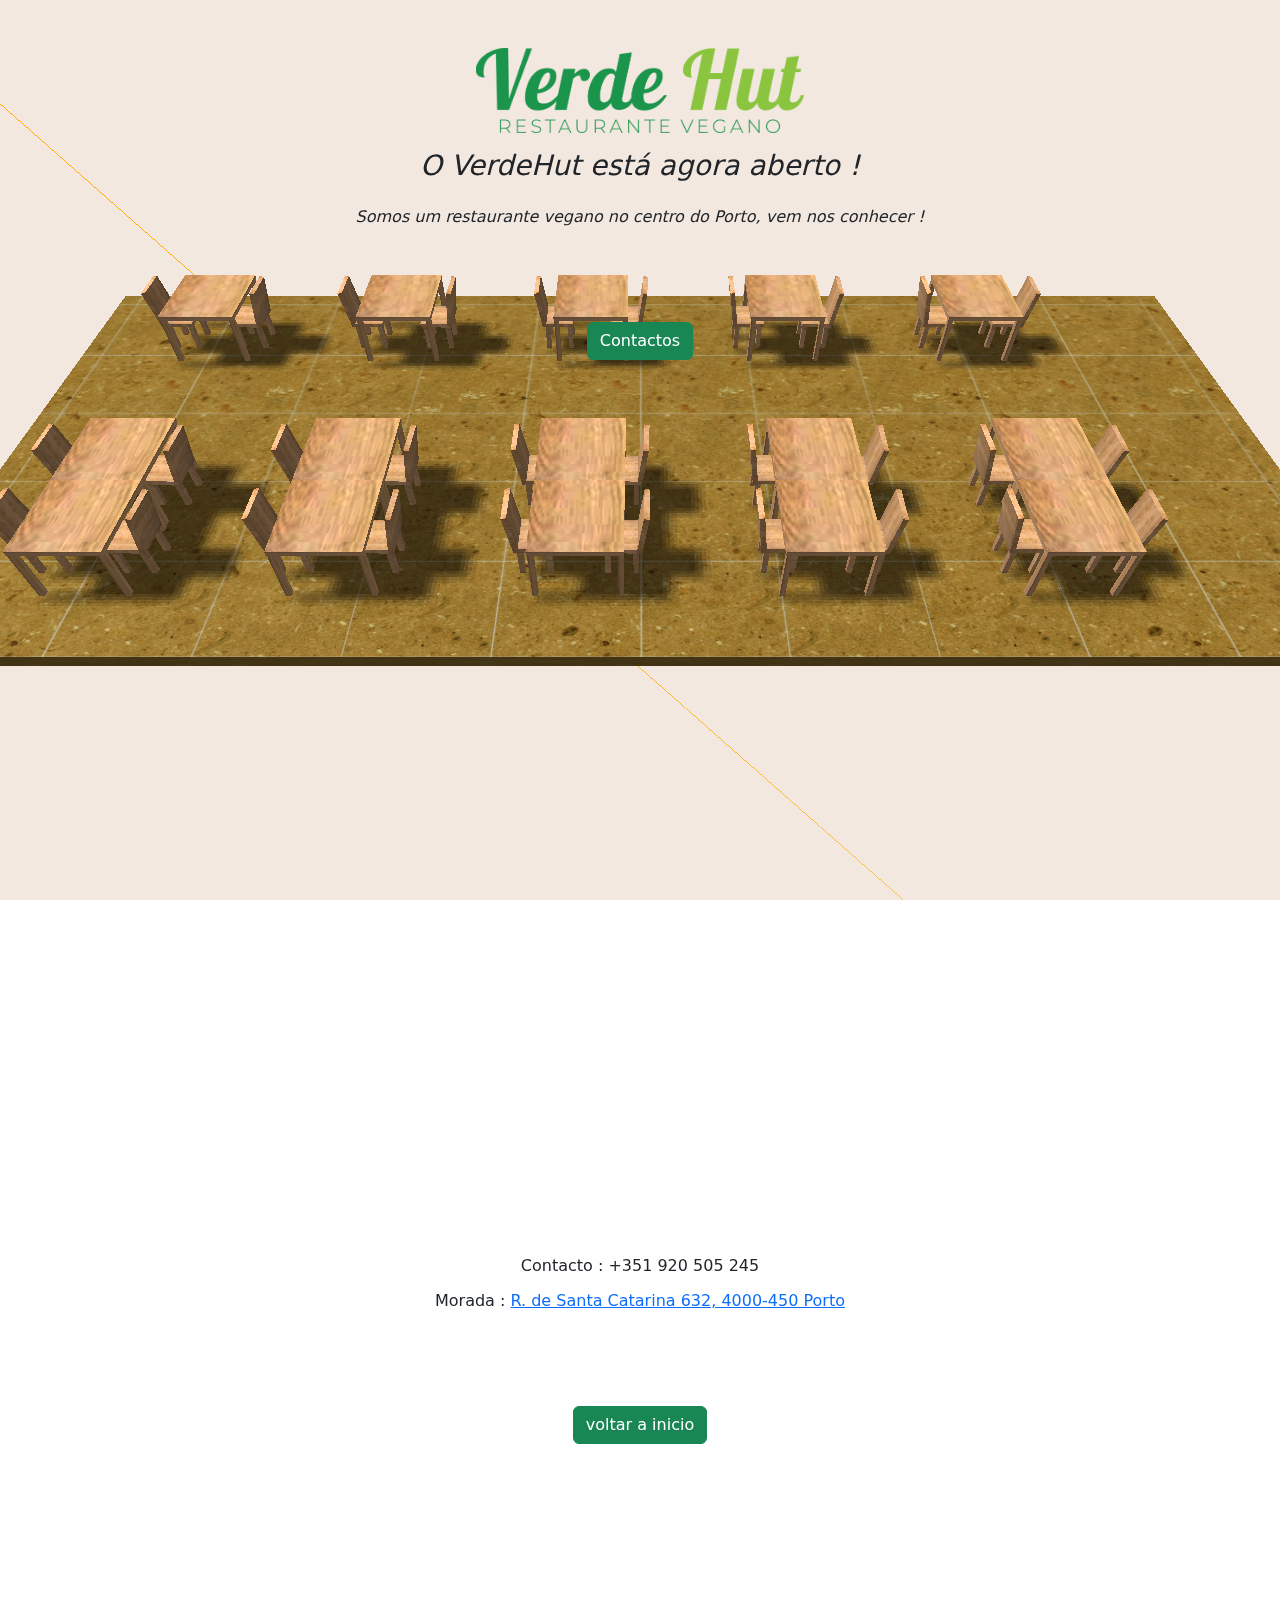
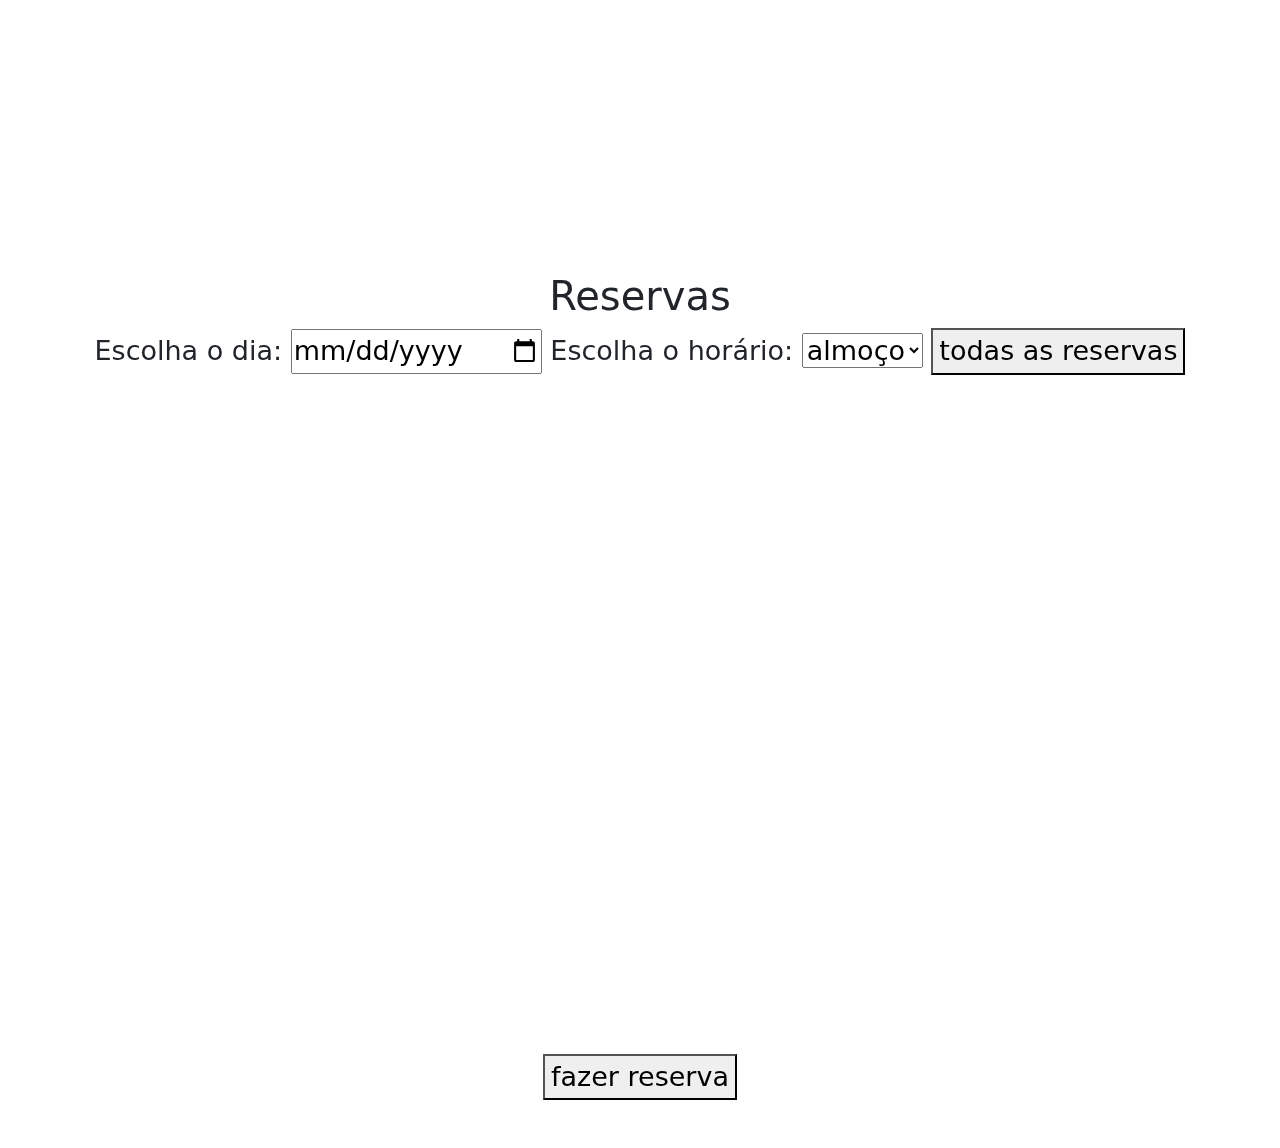
<file: index.html>
<!DOCTYPE html>
<html lang="en">

<head>
    <meta charset="UTF-8">
    <meta name="viewport" content="width=device-width, initial-scale=1.0">
    <title>VerdeHut</title>
    <link rel="icon" type="image/x-icon" href="assets/img/favicon.ico" />

    <link href="/css/styles.css" rel="stylesheet">
    <link href="./css/bootstrap.min.css" rel="stylesheet">
    <script src="./js/three/jquery-3.5.1.min.js"></script>
    <script src="./js/three/popper.min.js"></script>
    <script src="./js/three/bootstrap.min.js"></script>
    <script type="importmap">
            {
              "imports": {
                "three": "./js/three/three.module.js",
                "gtlf": "./js/three/GLTFLoader.js",
                "orbit": "./js/three/OrbitControls.js"
              }
            }
          </script>

</head>


<body>

    <span id="scrollProgress"></span>

    <section id="page-top" class="container px-4 pt-lg-5 text-center">
        <img src="assets\img\so texto verde hut.png" alt="verdehutlogo" width="30%" height="30%">

        <p></p>
        <h3 class="mb-4"><em>O VerdeHut está agora aberto !</em></h3>

        <h6 class="mb-5"><em>Somos um restaurante vegano no centro do Porto, vem nos conhecer !<p></em></h3>
            <a class="btn btn-success btn-xl mt-5 " href="#callout">Contactos</a>

    </section>
    <!--admin pratos CRUD LIST
    <div id="admincrud"></div>--> 

    <section id="callout" class="d-flex justify-content-center align-items-center">
      <div class="text-center">
        <h6 class="mb-3">
            Contacto : +351 920 505 245
        </h6>
        <h6 class="mb-5">
            Morada : <a href="https://maps.app.goo.gl/dawatWCsQQGLxQUWA"> R. de Santa Catarina 632, 4000-450
                Porto </a>
        </h6>
        <a class="btn btn-success btn-xl mt-5" href="#page-top">voltar a inicio</a>
      </div>
    </section>

    <section id="reserva" class="d-flex flex-column align-items-center mt-5">

        <h1 class="mt-4">Reservas</h1>
        <div>
            <label for="dia">Escolha o dia:</label>
            <input type="date" id="dia" name="dia" onchange="aplicar(this.value, document.getElementById('horario').value);updatetodas();" required>
    
            <label for="horario">Escolha o horário:</label>
            <select id="horario" name="horario" onchange="aplicar(document.getElementById('dia').value, this.value);updatetodas();" required>
                <option value="almoco">almoço</option>
                <option value="jantar">jantar</option>
            </select>
        <button onclick="toggleverreservas()">todas as reservas</button>
        <div id="todas_reservas">
        </div>
    </div>

    <!-- Button trigger modal -->
<button type="button" class="mt-auto mb-5" data-toggle="modal" data-target="#exampleModalCenter">fazer reserva</button>
  
  <!-- Modal -->
  <div class="modal fade" id="exampleModalCenter" tabindex="-1" role="dialog" aria-labelledby="exampleModalCenterTitle" aria-hidden="true">
    <div class="modal-dialog modal-dialog-centered" role="document">
      <div class="modal-content">
        <div class="modal-header">
          <h5 class="modal-title" id="exampleModalLongTitle">Modal title</h5>
          <button type="button" class="close" data-dismiss="modal" aria-label="Close">
            <span aria-hidden="true">&times;</span>
          </button>
        </div>
        <div class="modal-body">
          ...
        </div>
        <div class="modal-footer">
          <button type="button" class="btn btn-secondary" data-dismiss="modal">Close</button>
          <button type="button" class="btn btn-primary">Save changes</button>
        </div>
      </div>
    </div>
  </div>

</section>

   <!--<footer class="footer text-center container px-4 px-lg-5">
        <p class="text-muted small mb-0">
            VerdeHut &copy; Copyright
        </p>
    </footer>-->



    <script src="./js/db_reservas.js"></script>
    <script src="./js/three.js" type="module"></script>
    <script>
    $(function () { $("#admincrud").load("admin.html"); });

    $('#exampleModal').on('shown.bs.modal', function () {$('#myInput').trigger('focus')})
    </script>
</body>

</html>
</file>
<file: css/styles.css>
section {
  min-height: 100vh;
  font-size: 3vh;
}

/*CANVAS DO THREE.js*/
canvas {
  position: fixed;
  top: 0;
  left: 0;
  z-index: -2;/* Keeps this content in the back*/
}

#scrollProgress {
  position: fixed;
  bottom: 10px;
  left: 10px;
  z-index: 1;
  font-size: 3vh;
}
</file>
